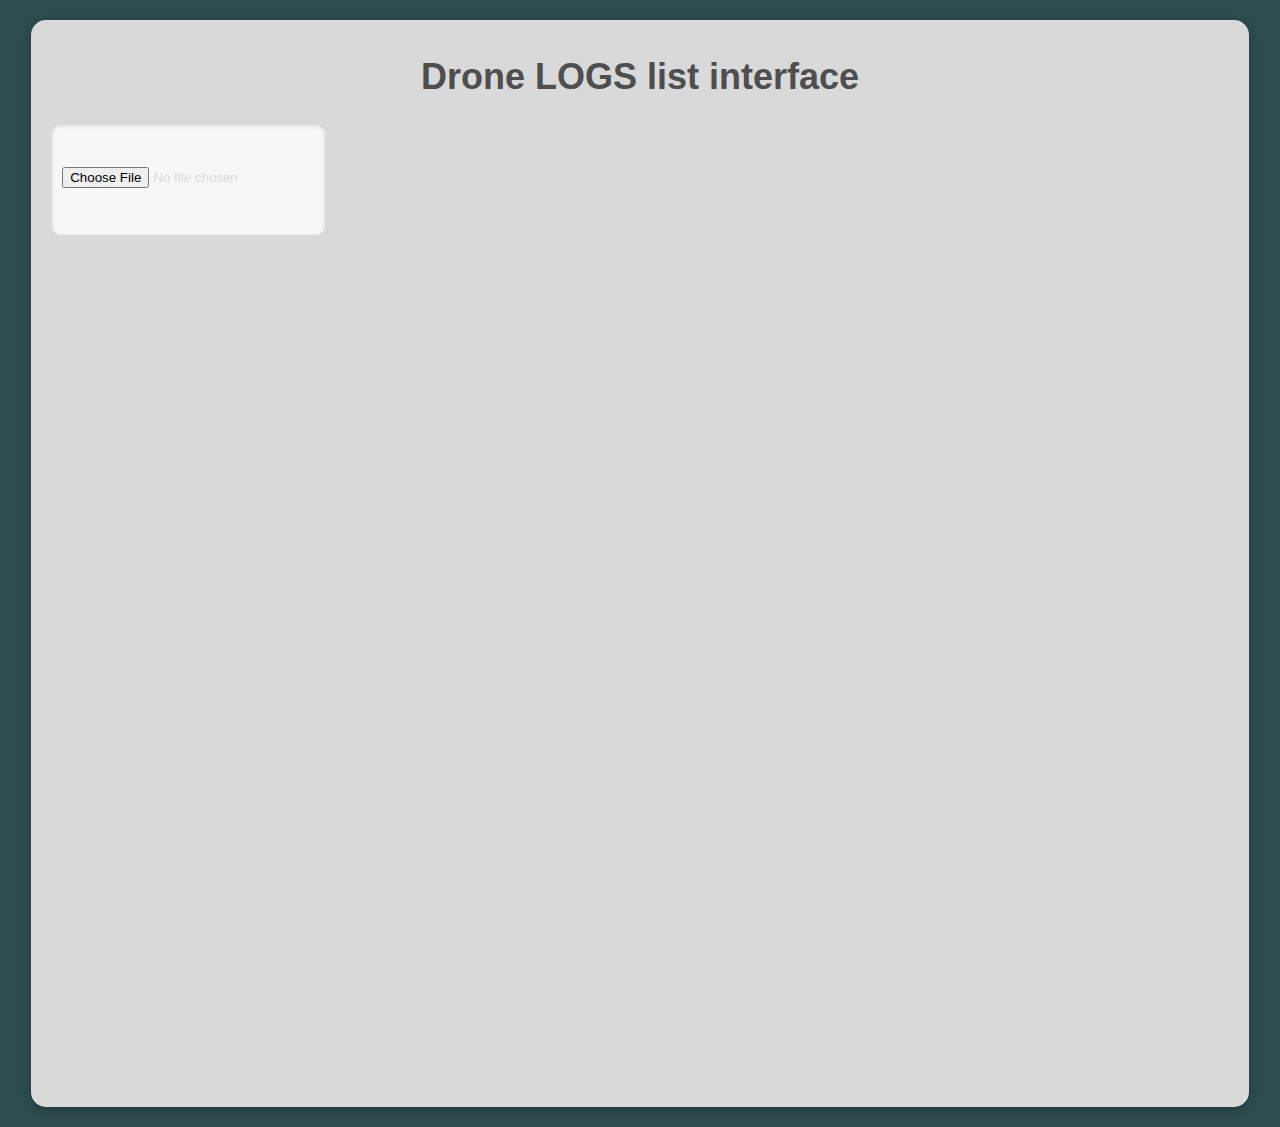
<file: index.html>
<!DOCTYPE html>
<html>

<head>
  <meta content="width=device-width, initial-scale=1" name="viewport" charset="utf-8">
  <title>Logs List</title>
  <link rel="stylesheet" href="custom_csv.css" />
</head>

<body>
  <main>
    <div id="page-wrapper" class="clearfix">
      <h1>Drone LOGS list interface</h1>
      <div class=container>
        <div id="files">
          <div class="field">
            <input type="file" id="csv-file" accept=".csv">
          </div>
        </div>
        <div class="scroll-buttons">
          <button id="scroll-up">▲</button>
          <button id="scroll-down">▼</button>
          <button id="scroll-left">◄</button>
          <button id="scroll-right">►</button>
        </div>
        <div id="content">
          <div class="tables text-center" id="csv-table"></div>
        </div>
      </div>
      <figure class="highcharts-figure">
        <canvas id="chart-container"></canvas>
      </figure>
    </div>
  </main>
  <script src="csv.js"></script>
  <script src="index.js"></script>
  <script src="chart.js"></script>
</body>

</html>
</file>
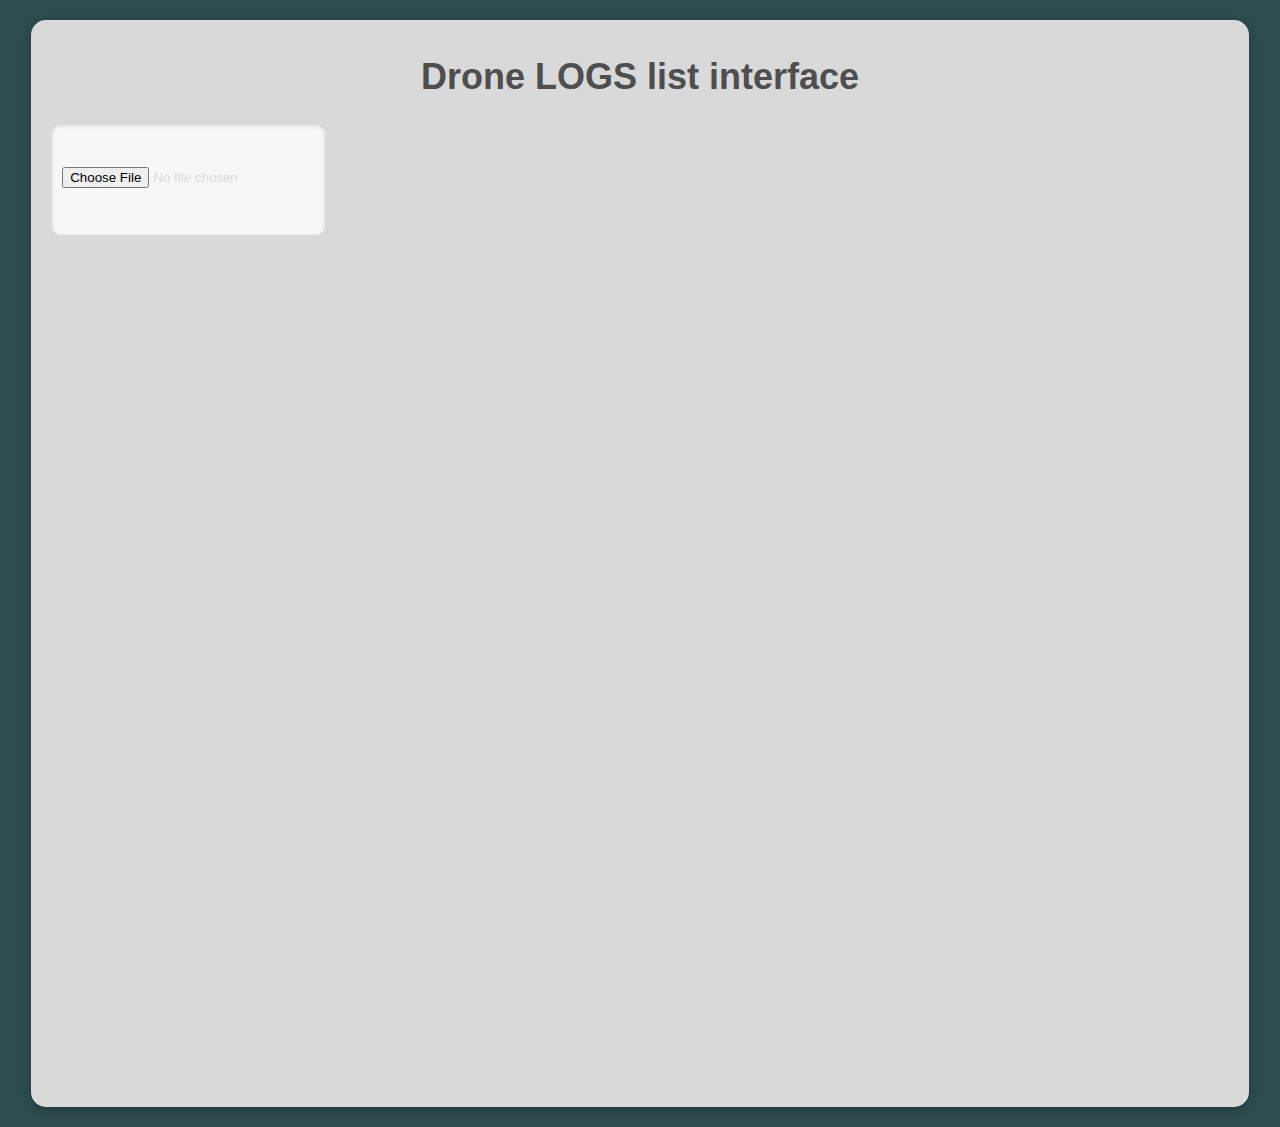
<file: csv.htm>
<!DOCTYPE html>
<html>

<head>
  <meta content="width=device-width, initial-scale=1" name="viewport" charset="utf-8">
  <title>Logs List</title>
  <link rel="stylesheet" href="custom_csv.css" />
</head>

<body>
  <main>
    <div id="page-wrapper" class="clearfix">
      <h1>Drone LOGS list interface</h1>
      <div class=container>
        <div id="files">
          <div class="field">
            <input type="file" id="csv-file" accept=".csv">
          </div>
        </div>
        <div class="scroll-buttons">
          <button id="scroll-up">▲</button>
          <button id="scroll-down">▼</button>
          <button id="scroll-left">◄</button>
          <button id="scroll-right">►</button>
        </div>
        <div id="content">
          <div class="tables text-center" id="csv-table"></div>
        </div>
      </div>
      <figure class="highcharts-figure">
        <canvas id="chart-container"></canvas>
      </figure>
    </div>
  </main>
  <script src="csv.js"></script>
  <script src="index.js"></script>
  <script src="chart.js"></script>
</body>

</html>
</file>
<file: custom_csv.css>
/* Misc */
html, body {
  font-family: 'Inter', sans-serif;
  font-size: 16px;
  font-weight: 400;
  line-height: 1.5;
  color: #D9D9D9;
  background-color: #2D4C4E;
  margin: 0;
}

h1 {
  font-size: 36px;
  font-weight: 600;
  margin: 10px 0 20px;
  text-align: center;
  color: #4E4E4E;
}

p {
  font-size: 16px;
  margin: 10px 0;
  color: #D9D9D9;
}

a, a:visited {
  color: #56c080;
  text-decoration: none;
  font-weight: 700;
}

a:hover, a:focus {
  color: #3898EC;
  cursor: pointer;
}

a.delete-file, a.delete-file:visited {
  color: #CC0000;
  margin-left: 10px;
}

button {
  display: inline-flex;
  padding: 10px 15px;
  background-color: #4D8A6A;
  color: white;
  border: 0;
  border-radius: 5px;
  font-weight: 800;
  cursor: pointer;
  transition: filter 0.3s;
}

button:hover {
  filter: brightness(85%);
}

#page-wrapper {
  width: 92%;
  background: #D9D9D9;
  padding: 20px;
  margin: 20px auto;
  border-radius: 15px;
  box-shadow: 0 3px 8px rgba(0, 0, 0, 0.24);
}

#content {
  width: 85%;
  overflow: auto;
  height: 86vh;
}

#files {
  line-height: 1.5;
  background: #f7f7f7;
  padding: 10px;
  border: 1px solid #D9D9D9;
  border-radius: 10px;
  box-shadow: inset 0 1px 4px rgba(0, 0, 0, 0.1);
  height: 10vh;
}

#csv-file {
  margin: 2rem 0;
}

.container {
  display: flex;
  flex-direction: row;
  justify-content: space-between;
  gap: 20px;
  height: 86vh;
}

.delete {
  color: #f44336;
  font-size: 20px;
  margin-left: 10px;
  cursor: pointer;
}

.delete:hover {
  opacity: 0.8;
}

input[type="text"] {
  display: inline-flex;
  padding: 10px 15px;
  background-color: rgb(108, 101, 101);
  color: white;
  border: 0;
  border-radius: 5px;
  font-weight: 800;
  cursor: pointer;
  width: 90%;
  box-sizing: border-box;
  transition: filter 0.3s;
  margin-bottom: 1rem;
}

input[type="text"]:focus {
  outline: none;
  filter: brightness(85%);
}

.table-holder {
  margin-top: 20px;
  border: 1px solid #ccc;
  border-radius: 10px;
  overflow: hidden;
  width: 100%;
}

.tables {
  margin-bottom: 50px;
}

table {
  min-width: 600px;
  width: 100%;
  border-collapse: collapse;
  font-size: 16px;
  color: #333;
}

table, th, td {
  border: 1px solid #ccc;
  padding: 10px;
  text-align: left;
}

table tr:nth-child(even) {
  background-color: #f2f2f2;
}

table tr:nth-child(odd) {
  background-color: #fff;
}

table th {
  background-color: #e1e1e1;
  color: black;
  font-weight: 600;
}

/* Sections */
.section {
  background-color: #D9D9D9;
  padding: 20px;
  border-radius: 15px;
  box-shadow: 0 3px 8px rgba(0, 0, 0, 0.24);
  margin-bottom: 20px;
}

.section-lightgrey {
  background-color: #f9f9f9;
}

.highcharts-figure,
.highcharts-data-table table {
	min-width: 300px;
	max-width: 1800px;
	margin: 1em auto;
}

.highcharts-data-table table {
	font-family: Verdana, sans-serif;
	border-collapse: collapse;
	border: 1px solid #EBEBEB;
	margin: 10px auto;
	text-align: center;
	width: 100%;
	max-width: 500px;
}

.highcharts-data-table caption {
	padding: 1em 0;
	font-size: 1.2em;
	color: #555;
}

.highcharts-data-table th {
	font-weight: 600;
	padding: 0.5em;
}

.highcharts-data-table td,
.highcharts-data-table th,
.highcharts-data-table caption {
	padding: 0.5em;
}

.highcharts-data-table thead tr,
.highcharts-data-table tr:nth-child(even) {
	background: #f8f8f8;
}

.highcharts-data-table tr:hover {
	background: #f1f7ff;
}

.scroll-buttons {
  display: none;
}

@media only screen and (max-width: 700px) {
  .container {
    flex-direction: column;
  }

  .table-holder {
    overflow-x: auto;
    width: 100%;
  }

  table {
    min-width: 600px;
    font-size: 14px;
  }

  th, td {
    padding: 8px;
  }

  #page-wrapper {
    width: 85%;
  }

  #files {
    width: 85%;
    margin: 0 auto;
    max-height: 50vh;
  }

  #file-list {
    max-height: 70vh;
    padding: 10px;
    overflow-y: auto;
  }

  #content {
    width: 100%;
  }

  #file-list li {
    font-size: 16px;
    padding: 10px;
    margin-bottom: 5px;
  }

  #csv-table {
  overflow: hidden !important;
  position: relative;
  max-height: 300px;
}

.scroll-buttons {
  display: block;
  text-align: center;
  margin-bottom: 5px;
}

.scroll-buttons button {
  font-size: 18px;
  margin: 0 5px;
  padding: 5px 10px;
  cursor: pointer;
}

.table-scroll-wrapper {
  max-height: 300px;
  width: 100%;
  overflow: auto;
  position: relative;
}

}
</file>
